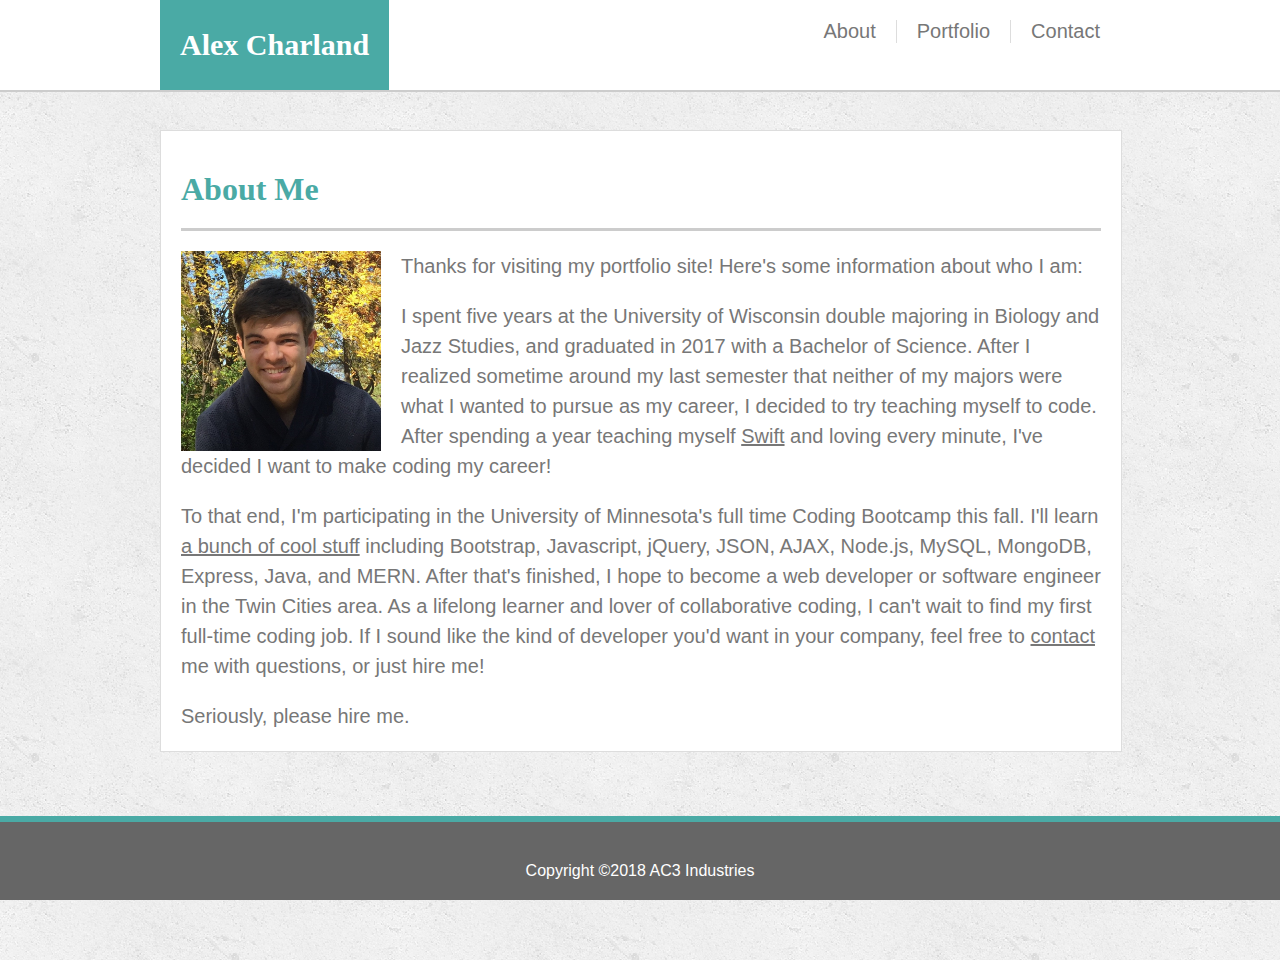
<file: index.html>
<!DOCTYPE html>
<html>
<head>
    <link rel="stylesheet" href="assets/css/style.css">
    <title>About</title>
    <meta name="viewport" content="width=device-width, initial-scale=1">
</head>

<body>
    <header id="masthead">
        <div class="container-new">
            <a href="index.html" id="logo">Alex Charland</a>
            <nav class="links-container clearfix">
                <a class="top-links" href="contact.html">Contact</a>
                <a class="top-links separated" href="portfolio.html">Portfolio</a>
                <a class="top-links separated" href="index.html">About</a>
            </div>
        </div>
    </header>
    
    <div id="main-container" class="container-new">
        <section class="main-section">
            <h1 class="page-title">About Me</h1>
            <img class="headshot-picture" src="assets/images/Alex Charland Headshot Square.jpg" alt="Alex Charland Headshot">
            <p>
                Thanks for visiting my portfolio site! Here's some information about who I am: 
            </p>
            <p>
                I spent five years at the University of Wisconsin double majoring in Biology and Jazz Studies, and graduated in 2017 with a Bachelor of Science. After I realized sometime around my last semester that neither of my majors were what I wanted to pursue as my career, I decided to try teaching myself to code. After spending a year teaching myself 
                <a href="https://developer.apple.com/swift/" target="_blank">Swift</a> 
                and loving every minute, I've decided I want to make coding my career!
            </p>
            
            <p>
                To that end, I'm participating in the University of Minnesota's full time Coding Bootcamp this fall. I'll learn
                <a href="https://bootcamp.umn.edu/coding/curriculum/" target="_blank">a bunch of cool stuff</a> including Bootstrap, Javascript, jQuery, JSON, AJAX, Node.js, MySQL, MongoDB, Express, Java, and MERN. After that's finished, I hope to become a web developer or software engineer in the Twin Cities area. As a lifelong learner and lover of collaborative coding, I can't wait to find my first full-time coding job. If I sound like the kind of developer you'd want in your company, feel free to 
                <a href="contact.html" target="_blank">contact</a> 
                me with questions, or just hire me!
            </p>

            <p>
                Seriously, please hire me.
            </p>
        </section>
    </div>
    
    <footer>
        <div class="container-new" style="color: white;">
            Copyright ©2018 AC3 Industries
        </div> 
    </footer>
    
</body>
</html>
</file>
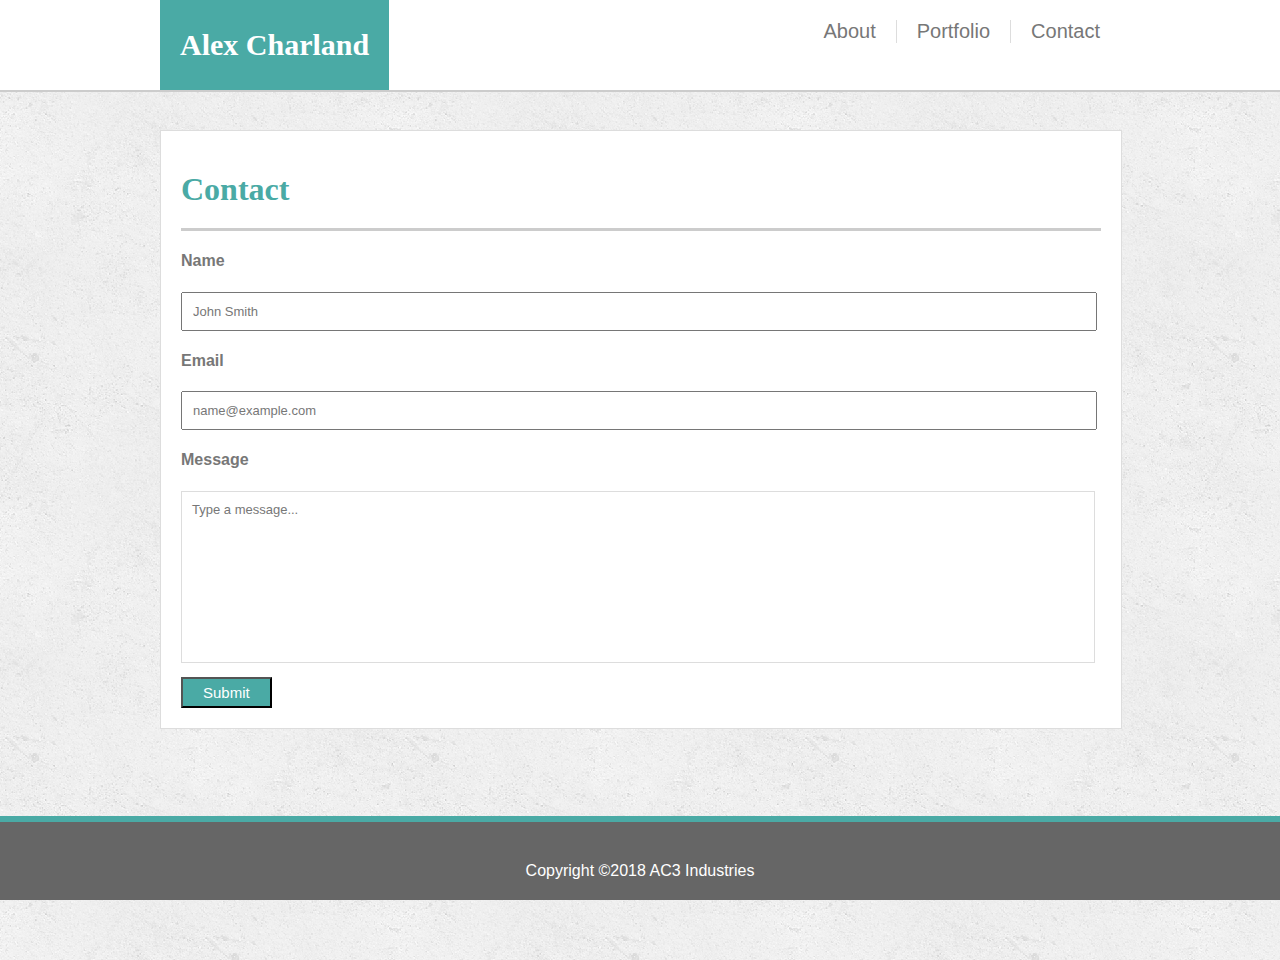
<file: contact.html>
<!DOCTYPE html>
<html>
<head>
    <link rel="stylesheet" href="assets/css/style.css">
    <title>Contact</title>
    <meta name="viewport" content="width=device-width, initial-scale=1">
</head>

<body>
    <header id="masthead">
        <div class="container-new">
            <a href="index.html" id="logo">Alex Charland</a>
            <nav class="links-container clearfix">
                <a class="top-links" href="contact.html">Contact</a>
                <a class="top-links separated" href="portfolio.html">Portfolio</a>
                <a class="top-links separated" href="index.html">About</a>
        </div>
        </div>
    </header>

    <div id="main-container" class="container-new">
        <section class="main-section">
            <h1 class="page-title">Contact</h1>
            <form>
                <h4>Name</h4>
                <input class="form-field" type="text" onfocus="this.value=''" name="name" value="John Smith">
                <h4>Email</h4>
                <input class="form-field"  type="text" onfocus="this.value=''" name="email" value="name@example.com">
                <h4>Message</h4>
                <textarea class="form-field"  name="message" onfocus="this.value=''" rows="10">Type a message...</textarea>
                <br>
                <input id="submit" type="submit" value="Submit">
            </form>
            
        </section>
    </div>

    <footer>
        <div class="container-new" style="color: white;">
            Copyright ©2018 AC3 Industries
        </div>
    </footer>
    
</body>
</html>
</file>
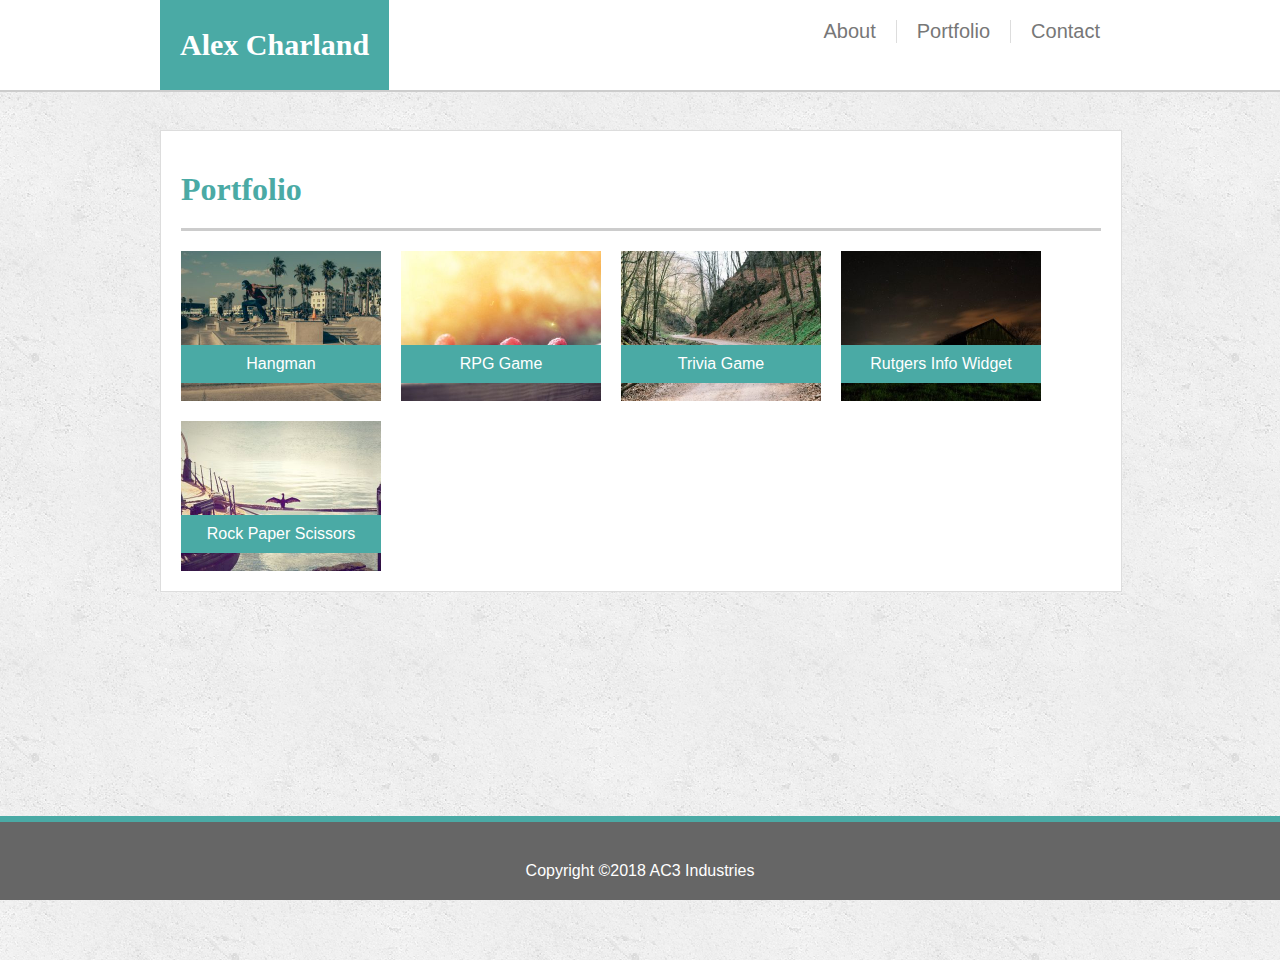
<file: portfolio.html>
<!DOCTYPE html>
<html>
<head>
    <link rel="stylesheet" href="assets/css/style.css">
    <title>Portfolio</title>
    <meta name="viewport" content="width=device-width, initial-scale=1">
</head>

<body>
    <header id="masthead">
        <div class="container-new">
            <a href="index.html" id="logo">Alex Charland</a>
            <nav class="links-container clearfix">
                <a class="top-links" href="contact.html">Contact</a>
                <a class="top-links separated" href="portfolio.html">Portfolio</a>
                <a class="top-links separated" href="index.html">About</a>
        </div>
        </div>
    </header>

    <div id="main-container" class="container-new">
        <section class="main-section">
            <h1 class="page-title">Portfolio</h1>

            <a class="photo-tile" href="https://hangmanwordgame.com/?fca=1&success=0#/" target="_blank">
                <img class="portfolio-img" src="assets/images/300.jpeg" alt="image1">
                <div class="portfolio-label">Hangman</div>
            </a>
        
            <a class="photo-tile" href="https://worldofwarcraft.com/en-us/" target="_blank">
                <img class="portfolio-img" src="assets/images/download.jpeg" alt="image2">
                <div class="portfolio-label">RPG Game</div>
            </a>
            
            <a class="photo-tile" href="https://www.jeopardy.com/" target="_blank">
                <img class="portfolio-img" src="assets/images/download (1).jpeg" alt="image3">
                <div class="portfolio-label">Trivia Game</div>
            </a>
        
            <a class="photo-tile" href="https://www.rutgers.edu/" target="_blank">
                <img class="portfolio-img" src="assets/images/download (2).jpeg" alt="image4">
                <div class="portfolio-label">Rutgers Info Widget</div>
            </a>
        
            <a class="photo-tile" href="https://en.wikipedia.org/wiki/Rock%E2%80%93paper%E2%80%93scissors" target="_blank">
                <img class="portfolio-img" src="assets/images/download (3).jpeg" alt="image5">
                <div class="portfolio-label">Rock Paper Scissors</div>
            </a>
        </section>
    </div>
    

    <footer>
        <div class="container-new" style="color: white;">
            Copyright ©2018 AC3 Industries
        </div>
    </footer>
    
</body>
</html>
</file>
<file: assets/css/style.css>
* {
    font-family: 'Arial', 'Helvetica Neue', Helvetica, sans-serif;
    color: #777777;
}

body {
    margin: 0px;
    background-image: url("../images/concrete_seamless.png");
}

h1 {
    font-family: 'Georgia', Times, 'Times New Roman', serif;
}

a:hover {
    color: #4aaaa5;
}

p {
    margin: 20px;
    line-height: 1.5;
    font-size: 20px;
}

header {
    background-color: #ffffff;
    border-bottom: 3px solid #cccccc;
    margin: 0px;
    height: 80px;
    position: fixed;
    left: 0px;
    right: 0px;
    top: 0px;
}

footer {
    background-color: #666666;
    border-top: 6px solid #4aaaa5;
    
    position: fixed;
    bottom: 0px;
    
    padding-top: 40px;
    padding-bottom: 20px;
    
    width: 100%;
    
    text-align: center;
    color: white;
}

textarea {
    border-color: #dddddd;
    resize: none;
}

form {
    margin: 20px;
}

#masthead {
    position: fixed;
    z-index: 99;
    width: 100%;
    height: auto;
    margin: 0 0 30px;
    /* overflow: auto; */
    color: #ffffff;
    background: #fff;
    border-bottom: 2px solid #ccc
}

#submit {
    color: white;
    background-color: #4aaaa5;
    padding-top: 5px;
    padding-bottom: 5px;
    padding-right: 20px;
    padding-left: 20px;
    margin-top: 10px;
    font-size: 15px;
}

#logo {
  float: left;
  width: auto;
  padding-left: 20px;
  padding-right: 20px;
  height: 90px;
  font-family: Georgia, Times, "Times New Roman", serif;
  font-size: 30px;
  font-weight: 700;
  line-height: 90px;
  color: #fff;
  text-align: center;
  text-decoration: none;
  background: #4aaaa5;
}

#main-container {
  padding-top: 130px;
  min-height: calc(100vh - 70px);
}

.main-section {
  float: left;
  width: 100%;
  max-width: 960px;
  margin: 0 0 40px;
  background: #fff;
  border: 1px solid #ddd;
}


.form-field {
    width: 97%;
    padding: 10px;
    font-size: 13px;
}

.separated {
    border-right: 1px solid #dddddd;
}

.content {
    position: relative;
    top: 2em;
    background-color: #ffffff;
    border: 1px solid #dddddd;
    height: auto;
    width: 100%;
}

.background {
    margin: 0px;
    background-color: #444444;
}

.headshot-picture {
    height: 200px;
    width: 200px;
    margin-left: 20px;
    margin-right: 20px;
    float: left;
}

.top-links {
    float: right;
    margin-top: 20px;
    padding-left: 20px;
    padding-right: 20px;
    font-size: 20px;
    text-decoration: none;
}

.site-title {
    padding: 20px;
    background-color: #4aaaa5;
    color: white;
    float: left;
    margin: 0px;
    position: absolute;
    top: 0px;
    height: 40px;
}

.page-title {
    color: #4aaaa5;
    margin: 20px;
    padding-top: 20px;
    padding-bottom: 20px;
    border-bottom: 3px solid #cccccc; 
}

.container {
    margin-left: auto;
    margin-right: auto;
    width: 960px;
    position: static;
}

.container-new {
    width: 100%;
    max-width: 960px;
    margin: 0 auto;
    clear: both;
}

.photo-tile {
    margin-left: 20px;
    margin-bottom: 20px;
    float: left;
    width: 200px;
    height: 150px;
    text-decoration: none;
}

.photo-tile:hover {
    opacity: 0.7;
}


.portfolio-img {
    margin: 0px;
    width: 100%;
    height: 100%;
}

.portfolio-label {
    text-align: center;
    width: 90%;
    position: relative;
    bottom: 40%;
    padding: 10px;
    background-color: #4aaaa5;
    color: white;
}

.clearfix::after {
    content: "";
    clear: both;
    display: table;
}

@media screen and (max-width: 980px) {
    .main-section {
        width: 100%;
        margin: auto;
    }
}

@media screen and (max-width: 768px) {
    .main-section {
        width: 100%;
        margin: auto;
    }
}

@media screen and (max-width: 640px) {
    #logo {
        width: 100%;
        position: static;
        min-width: 240px;
    }

    .top-links {
        padding: 0 20px 0 20px;
    }

    .links-container {
        width: 60%;
        min-width: 320px;
        margin: 0 auto 0 auto;
        
    }

    .headshot-picture {
        margin: 20px;
        width: 92%;
        height: auto;
    }

    .photo-tile {
        width: 92%;
        height: auto;
        margin: 20px;
    }

    /* width doesn't exactly match photo */
    .portfolio-label {
        width: 95.5%;
        bottom: 5em;
    }
}
</file>
